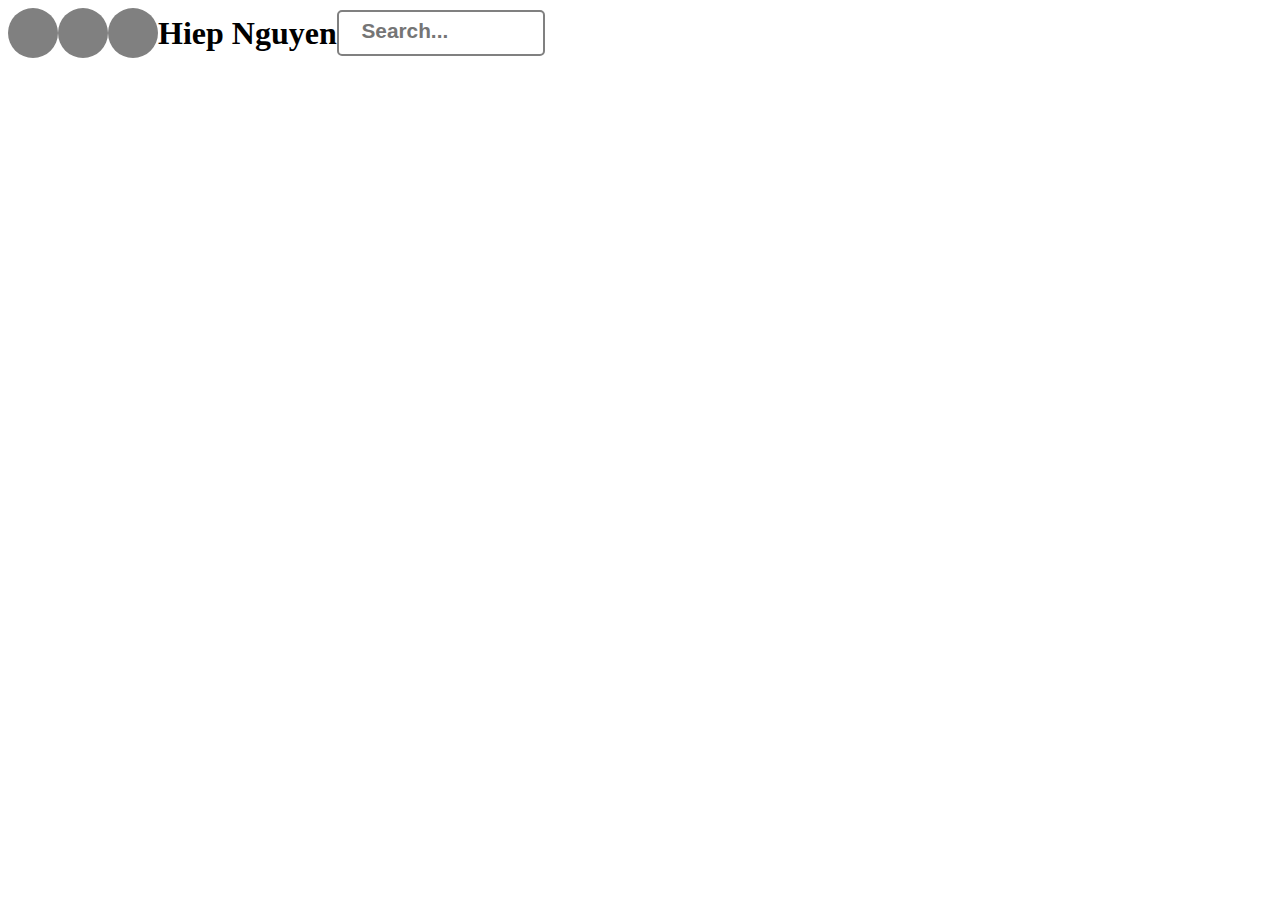
<file: html/flexbox-nav-bar-fixed/index.html>
<!DOCTYPE html>
<html lang="en">
  <head>
    <meta charset="UTF-8" />
    <meta name="viewport" content="width=device-width, initial-scale=1.0" />
    <title>Flexbox Navbar Fixed</title>
    <link rel="stylesheet" href="styles.css">
  </head>
  <body>
    <div class="bar">
      <div class="icon icon-1"></div>
      <div class="icon icon-2"></div>
      <div class="icon icon-3"></div>
      <div class="username">Hiep Nguyen</div>
      <div class="search">
        <input type="search" placeholder="Search..." />
      </div>
    </div>
  </body>
</html>
</file>
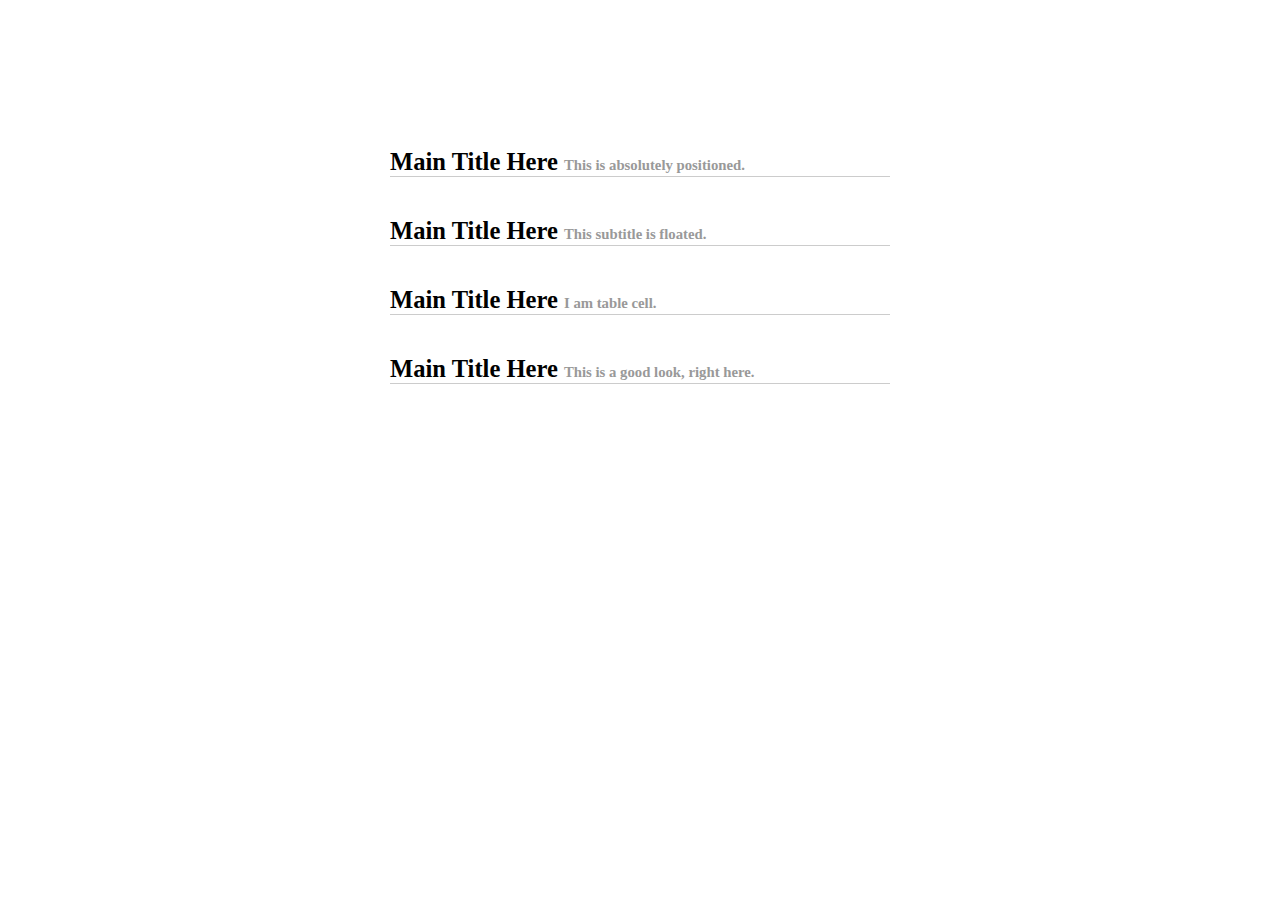
<file: html/flexbox-subtitle-wrap/index.html>
<!DOCTYPE html>
<html lang="en">
<head>
  <meta charset="UTF-8">
  <meta name="viewport" content="width=device-width, initial-scale=1.0">
  <title>Subtitle wrap</title>
  <link rel="stylesheet" href="styles.css">
</head>
<body>
  <h3 class="title">
    <span class="title-main">Main Title Here</span>
    <span class="title-note">This is absolutely positioned.</span>
  </h3>
  <h3 class="title">
    <span class="title-main">Main Title Here</span>
    <span class="title-note">This subtitle is floated.</span>
  </h3>
  <h3 class="title">
    <span class="title-main">Main Title Here</span>
    <span class="title-note">I am table cell.</span>
  </h3>
  <h3 class="title">
    <span class="title-main">Main Title Here</span>
    <span class="title-note">This is a good look, right here.</span>
  </h3>
</body>
</html>
</file>
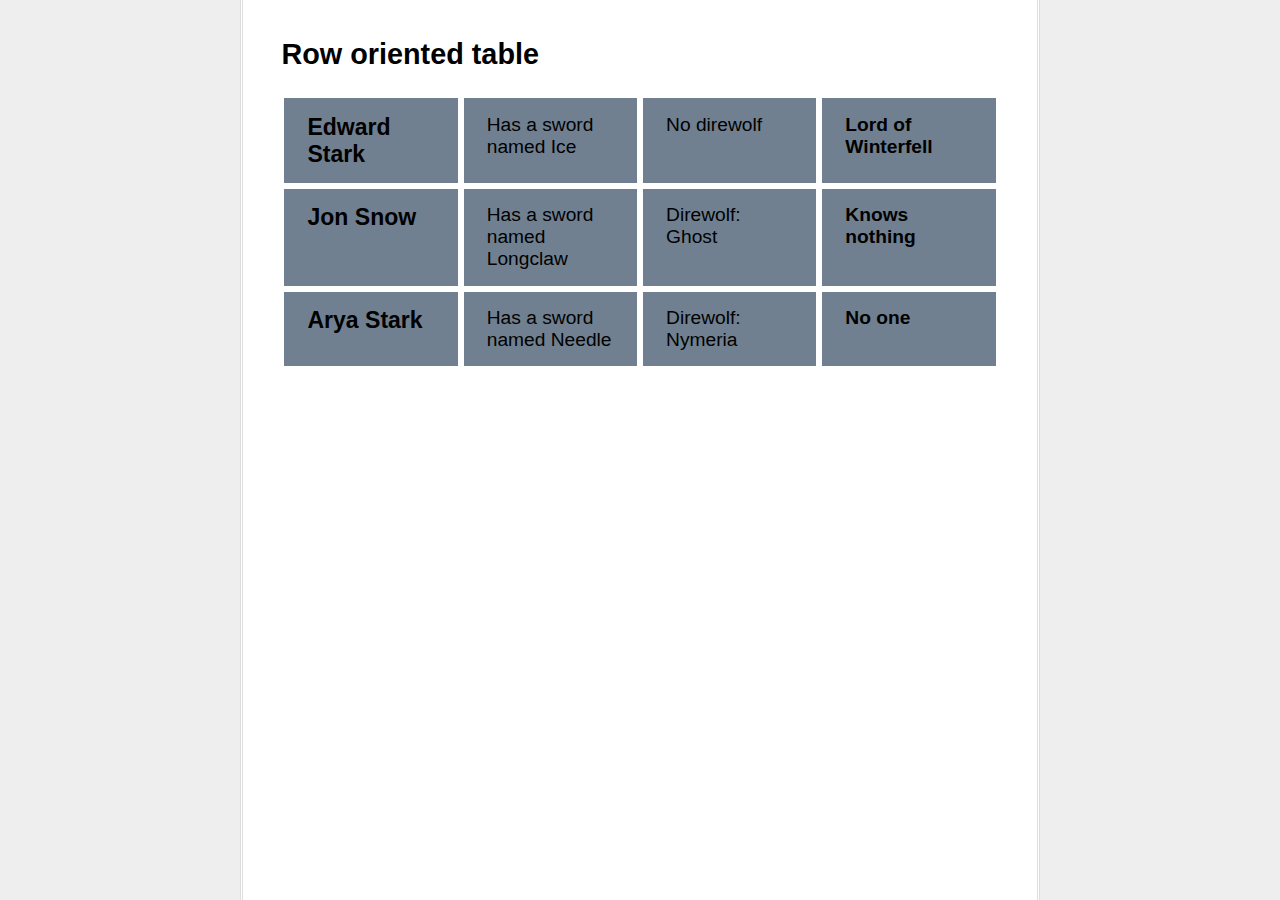
<file: html/flexbox-table/index.html>
<!DOCTYPE html>
<html lang="en">
  <head>
    <meta charset="UTF-8" />
    <meta name="viewport" content="width=device-width, initial-scale=1.0" />
    <title>Table responsive</title>
    <link rel="stylesheet" href="style.css">
  </head>
  <body>
    <h2>Row oriented table</h2>
    <div class="Rtable Rtable--4cols">
      <div class="Rtable-cell">
        <h3>Edward Stark</h3>
      </div>
      <div class="Rtable-cell">Has a sword named Ice</div>
      <div class="Rtable-cell">No direwolf</div>
      <div class="Rtable-cell">
        <strong>Lord of Winterfell</strong>
      </div>
      <div class="Rtable-cell">
        <h3>Jon Snow</h3>
      </div>
      <div class="Rtable-cell">Has a sword named Longclaw</div>
      <div class="Rtable-cell">Direwolf: Ghost</div>
      <div class="Rtable-cell">
        <strong>Knows nothing</strong>
      </div>
      <div class="Rtable-cell">
        <h3>Arya Stark</h3>
      </div>
      <div class="Rtable-cell">Has a sword named Needle</div>
      <div class="Rtable-cell">Direwolf: Nymeria</div>
      <div class="Rtable-cell">
        <strong>No one</strong>
      </div>
    </div>
  </body>
</html>
</file>
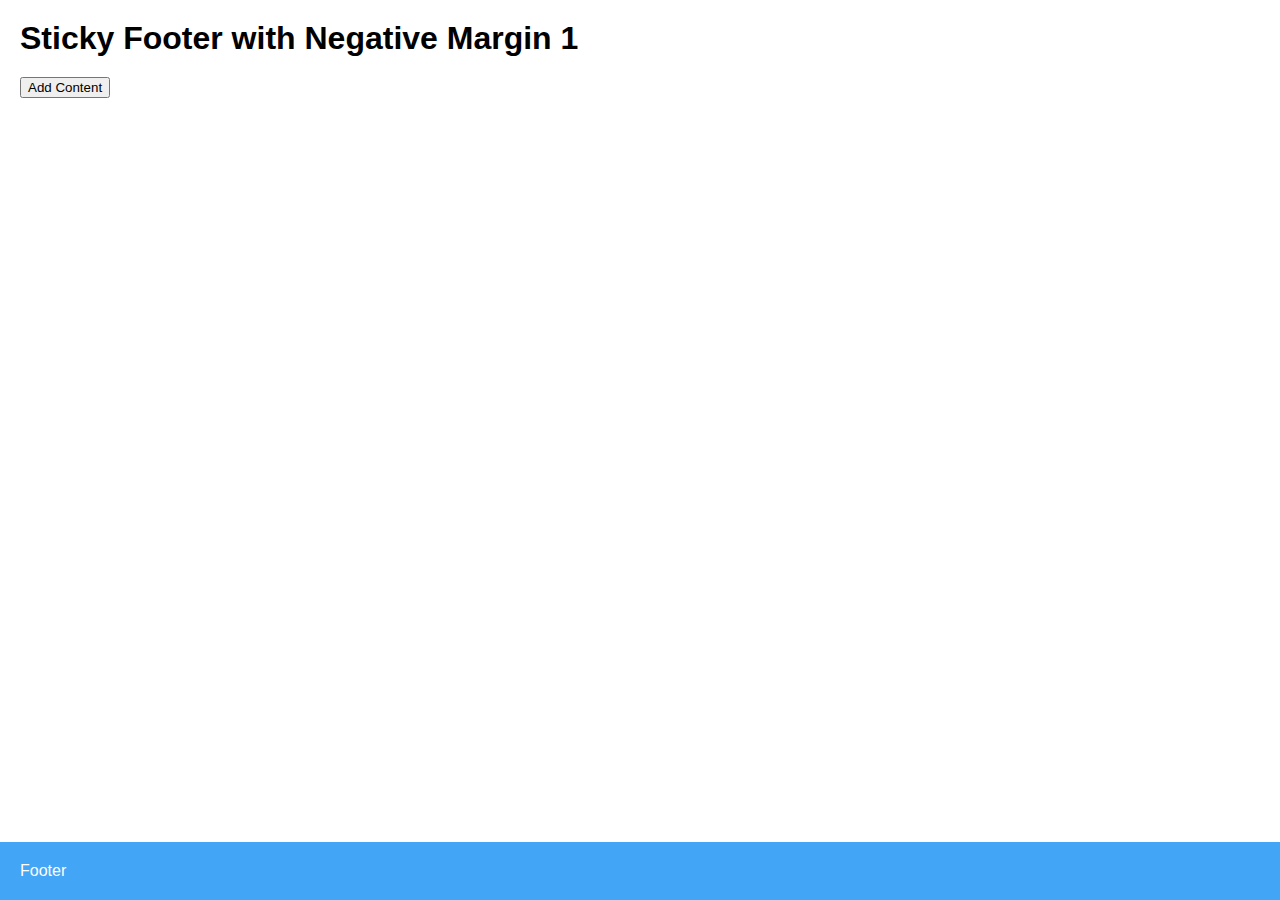
<file: html/layout-sticky-footer/index.html>
<!DOCTYPE html>
<html lang="en">
  <head>
    <meta charset="UTF-8" />
    <meta name="viewport" content="width=device-width, initial-scale=1.0" />
    <title>Sticky Footer 5 ways</title>
    <link rel="stylesheet" href="style.css">
    <script src="https://code.jquery.com/jquery-3.3.1.slim.min.js" integrity="sha384-q8i/X+965DzO0rT7abK41JStQIAqVgRVzpbzo5smXKp4YfRvH+8abtTE1Pi6jizo" crossorigin="anonymous"></script>
  </head>
  <body>
    <div class="content">
      <h1>Sticky Footer with Negative Margin 1</h1>
      <p><button id="add">Add Content</button></p>
      <div class="push"></div>
    </div>
    <footer class="footer">Footer</footer>
    <script src="main.js"></script>
  </body>
</html>
</file>
<file: html/flexbox-nav-bar-fixed/styles.css>
*, *:before, *:after {
  box-sizing: inherit;
}

.icon {
  border-radius: 100%;
  width: 50px;
  height: 50px;
  background-color: gray;
}
.username {
  font-weight: 700;
  font-size: 2rem;
}
input[type=search] {
  border-radius: 5px;
  border: 2px solid gray;
  width: 200px;
  height: 40px;
}
input::placeholder {
  padding-left: 1.3rem;
  font-size: 1.3rem;
  font-weight: 600;
}
.bar {
  display: flex;
  align-items: center;
}
</file>
<file: html/flexbox-subtitle-wrap/styles.css>
html {
  box-sizing: border-box;
}

*,
*:before,
*:after {
  box-sizing: inherit;
}

body {
  padding: 100px;
  font-size: 21px;
}

.title {
  border-bottom: 1px solid #ccc;
  max-width: 500px;
  margin: 40px auto;
}

.title-note {
  font-size: 60%;
  color: #999;
}
</file>
<file: html/flexbox-table/style.css>
@bw: 3px;

html {
  box-sizing: border-box;
  background-color: #eee;
}

*,
*:after,
*:before {
  box-sizing: inherit;
}

.Rtable {
  display: flex;
  flex-wrap: wrap;
  margin: 0 0 3em 0;
  padding: 0;
}

.Rtable-cell {
  flex-grow: 1;
  width: 100%;
  padding: 0.8em 1.2em;
  overflow: hidden;
  list-style: none;
  border: solid 3px white;
  background: slategrey;
  > h1,
  > h2,
  > h3,
  > h4,
  > h5,
  > h6 {
    margin: 0;
  }
}

.Rtable--2cols > .Rtable-cell  { width: 50%; }
.Rtable--3cols > .Rtable-cell  { width: 33.33%; }
.Rtable--4cols > .Rtable-cell  { width: 25%; }
.Rtable--5cols > .Rtable-cell  { width: 20%; }
.Rtable--6cols > .Rtable-cell  { width: 16.6%; }


/* Page styling
================================== */
@import url(https://fonts.googleapis.com/css?family=Josefin+Sans:400,700);
html { 
  height: 100%;
  background-color: #EEE; 
}
body {
  box-sizing: border-box;
  min-height: 100%;
  margin: 0 auto;
  padding: 2em;
  max-width: 800px;
  font-family: 'Josefin Sans', sans-serif;
  font-size: 1.2em;
  background-color: white;
  border: double 3px #DDD;
  border-top: none; border-bottom: none;
}
h1, h2, h3, h4, h5, h6 { margin-top: 0; }
h3 { font-size: 1.2em; }
h4 { font-size: 1em; }
strong { color: darken(slategrey,20%); }
</file>
<file: html/layout-sticky-footer/style.css>
html {
  box-sizing: border-box;
}
*,
*:after,
*:before {
  box-sizing: inherit;
}
html,
body {
  height: 100%;
}
body {
  margin: 0;
  font: 16px Sans-Serif;
}
h1 {
  margin: 0 0 20px 0;
}
p {
  margin: 0 0 20px 0;
}
.footer {
  background: #42A5F5;
  color: white;
  padding: 20px;
}
body {
  min-height: 100%;
  display: grid;
  grid-template-rows: 1fr auto;
}
.content {
  padding: 20px;
}
.footer {
  grid-row-start: 2;
  grid-row-end: 3;
}
</file>
